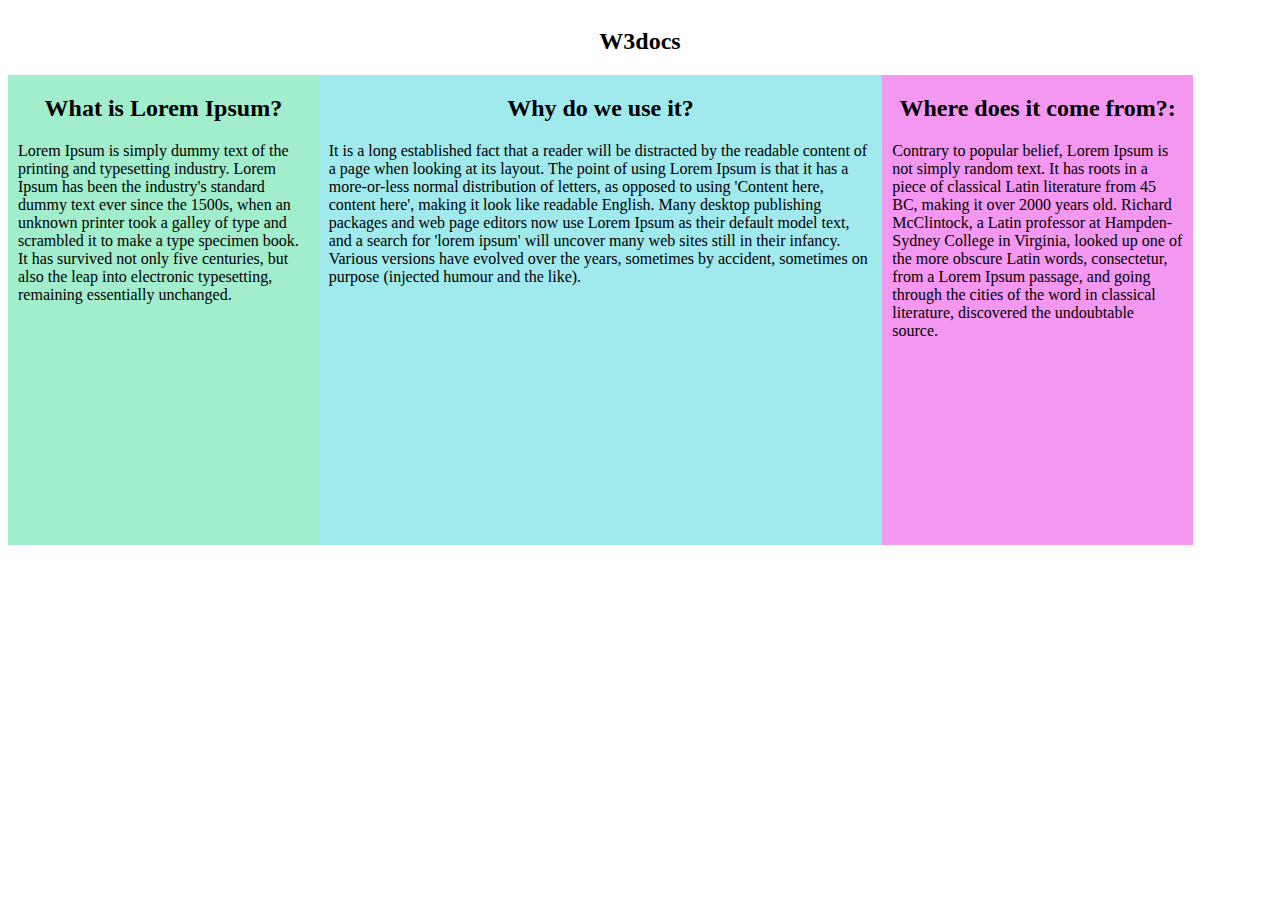
<file: Neural Network/123.html>
<!DOCTYPE html>
<html>
  <head>
    <title>Title of the document</title>
    <style>
      #boxes {
        content: "";
        display: table;
        clear: both;
      }
      div {
        float: left;
        height: 470px;
        width: 23%;
        padding: 0 10px;
      }
      #column1 {
        background-color: #a1edcc;
      }
      #column2 {
        background-color: #a0e9ed;
        width: 43%;
      }
      #column3 {
        background-color: #f497f1;
      }
      h2 {
        color: #000000;
        text-align: center;
      }
    </style>
  </head>
  <body>
    <main id="boxes">
      <h2>W3docs</h2>
      <div id="column1">
        <h2>What is Lorem Ipsum?</h2> 
        Lorem Ipsum is simply dummy text of the printing and typesetting industry. Lorem Ipsum has been the industry's standard dummy text ever since the 1500s, when an unknown printer took a galley of type and scrambled it to make a type specimen book. It has survived not only five centuries, but also the leap into electronic typesetting, remaining essentially unchanged.
      </div>
      <div id="column2">
        <h2>Why do we use it?</h2> 
        It is a long established fact that a reader will be distracted by the readable content of a page when looking at its layout. The point of using Lorem Ipsum is that it has a more-or-less normal distribution of letters, as opposed to using 'Content here, content here', making it look like readable English. Many desktop publishing packages and web page editors now use Lorem Ipsum as their default model text, and a search for 'lorem ipsum' will uncover many web sites still in their infancy. Various versions have evolved over the years, sometimes by accident, sometimes on purpose (injected humour and the like).
      </div>
      <div id="column3">
        <h2>Where does it come from?:</h2> 
        Contrary to popular belief, Lorem Ipsum is not simply random text. It has roots in a piece of classical Latin literature from 45 BC, making it over 2000 years old. Richard McClintock, a Latin professor at Hampden-Sydney College in Virginia, looked up one of the more obscure Latin words, consectetur, from a Lorem Ipsum passage, and going through the cities of the word in classical literature, discovered the undoubtable source.
      </div>
    </main>
  </body>
</html>
</file>
